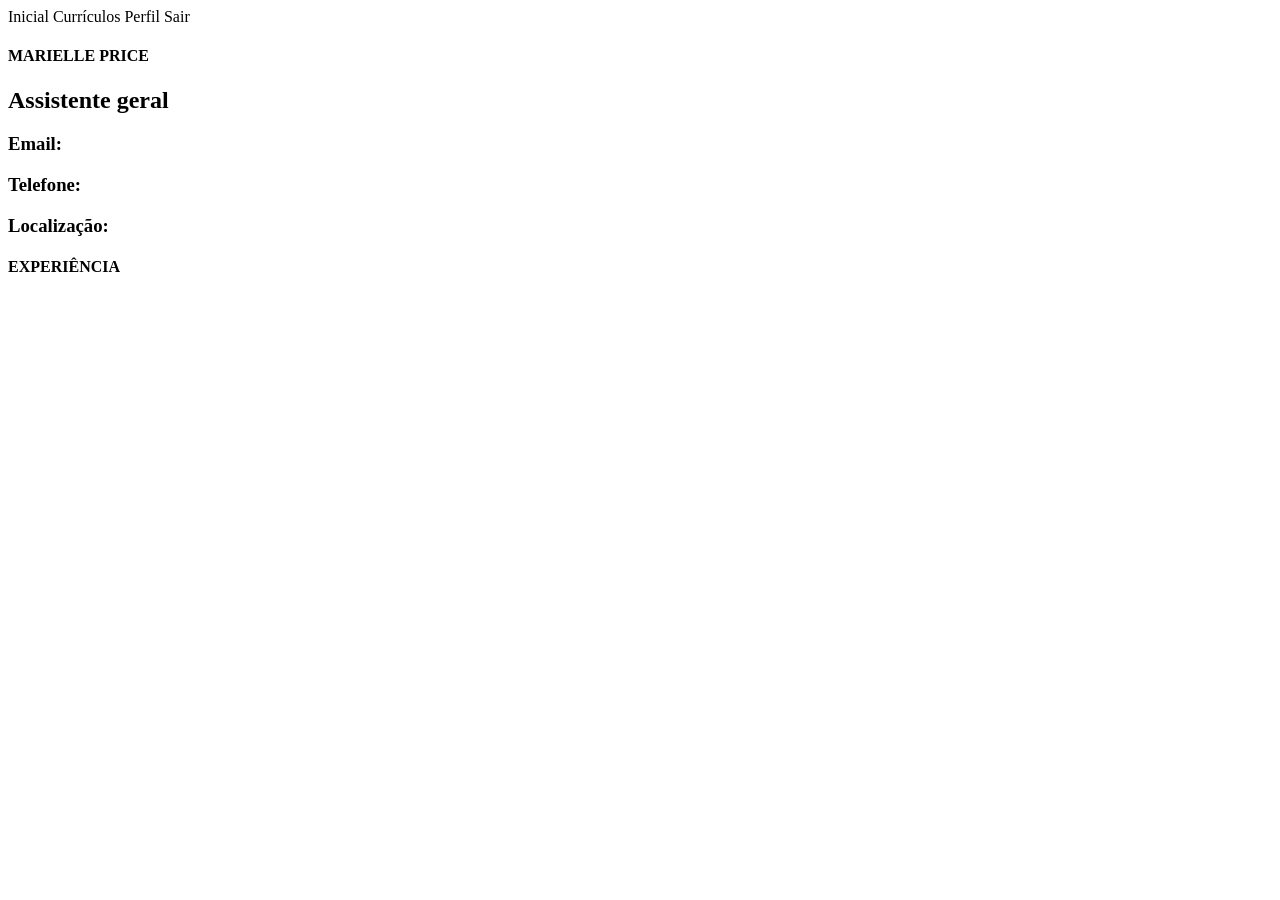
<file: src/index.html>
<!DOCTYPE html>
<html lang="en">
  <head>
    <title>Tela de perfil</title>
    <meta charset="UTF-8" />
    <base href="/" />
  </head>
  <body>
    <header>
      <a> Inicial </a>
      <a> Currículos </a>
      <a> Perfil </a>
      <a> Sair </a>
    </header>

    <h4>MARIELLE PRICE</h4>
    <h2>Assistente geral</h2>

    <h3>Email:</h3>
    <h3>Telefone:</h3>
    <h3>Localização:</h3>

    <div>
      <h4>EXPERIÊNCIA</h4>
    </div>
  </body>
</html>
</file>
